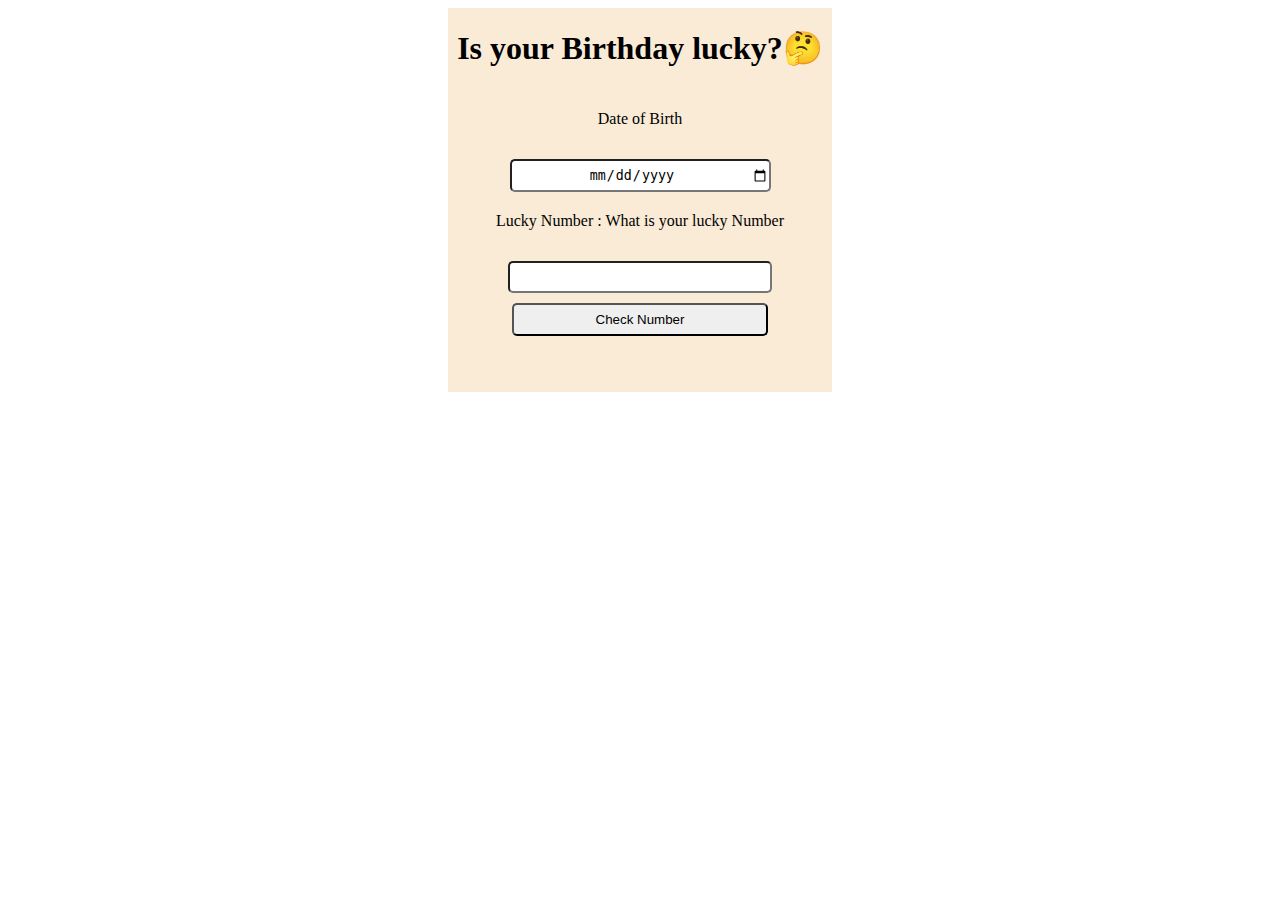
<file: isYourBirthdayLucky?/index.html>
<!DOCTYPE html>
<html lang="en">
<head>
    <meta charset="UTF-8">
    <meta http-equiv="X-UA-Compatible" content="IE=edge">
    <meta name="viewport" content="width=device-width, initial-scale=1.0">
    <title>Document</title>
    <link rel="stylesheet" href="index.css">
</head>
<body>
    <div class="container">
        <h1>Is your Birthday lucky?🤔</h1>
        <label for="date-of-birth">Date of Birth</label>
        <input type="date" id="date-of-birth">

        <label for="lucky-number">Lucky Number : What is your lucky Number</label>
        <input type="number" id="lucky-number">

        <button id="check-number">Check Number</button>
        <div id="final-result"></div>
    </div>
    <script src="app.js"></script>
</body>
</html>
</file>
<file: isYourBirthdayLucky?/index.css>
.container{
    display: grid;
    width: 30vw;
    height: 30vw;
    margin: auto;
    background-color: antiquewhite;
   }
   h1{
    text-align: center;
   }
   #final-result{
    text-align: center;
    background-color:antiquewhite;
    width: 30vw;
    height: 5vh;
   }
   label,input{
    margin-top: 10px;
    margin-bottom: 10px;
    text-align: center;
   }
   input,button{
    width:20vw;
    border-radius: 5px;
    margin-left: auto;
    margin-right: auto;
   }
</file>
